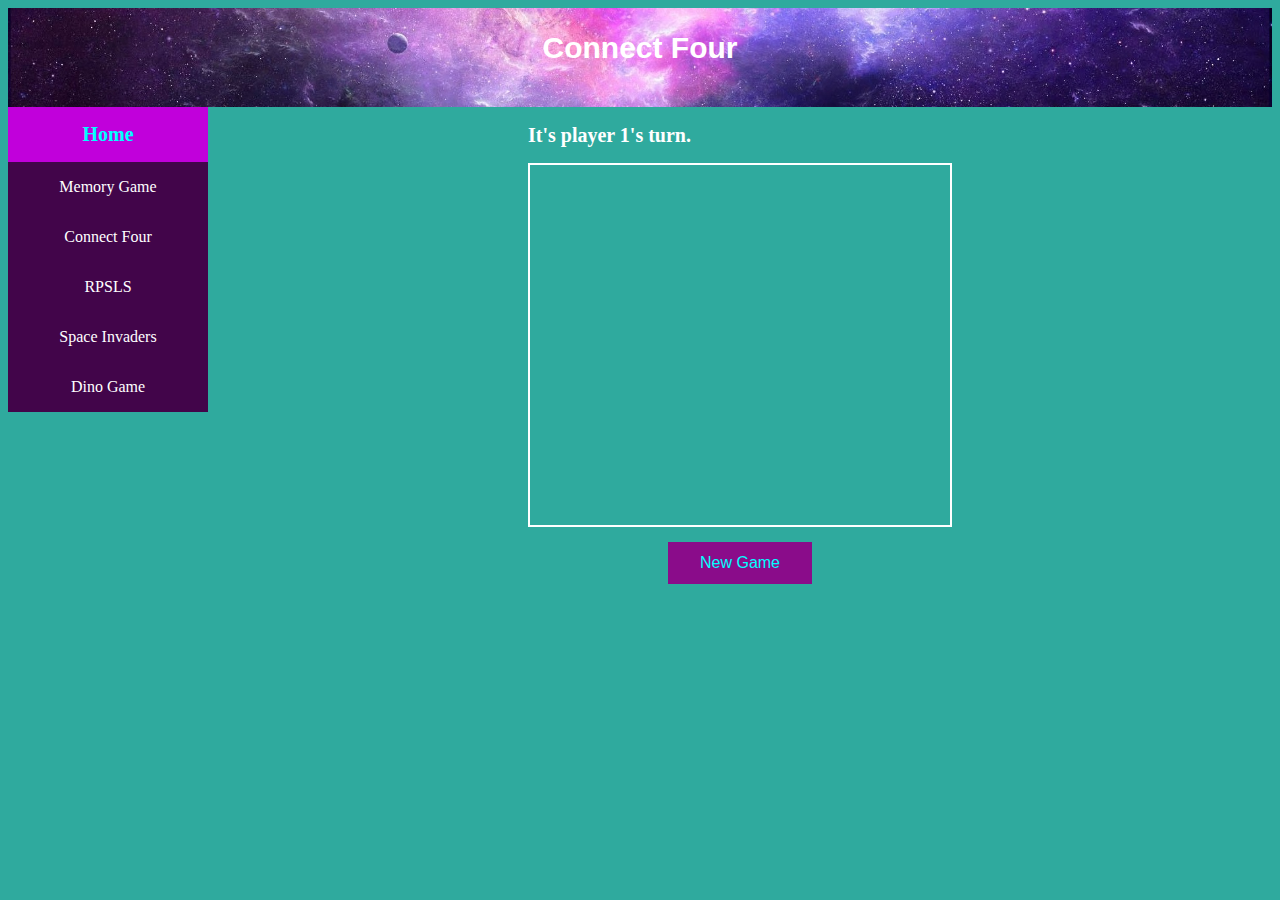
<file: ofek's playground/connet4/index.html>
<!doctype html>

<html lang="en">
<head>
  <meta charset="utf-8">
  <title>Ofek's Connect Four</title>
  <link rel="stylesheet" href="style.css"></link>
  <link rel="stylesheet" href="../homestyle.css"></link>
  <script src="app.js" charset="utf-8"></script>
</head>
<body>
    <h1 class="upperTitle"> Connect Four</h1>
    <div class="bodyDiv">
      <div class="sidemenu">
        <a class="home" href="../home.html">Home</a>
        <a href="../Memory-Game/index.html">Memory Game</a>
        <a href="../connet4/index.html">Connect Four</a>
        <a href="../rpsls/index.html">RPSLS</a>
        <a href="../Space-Invadors/index.html">Space Invaders</a>
        <a href="../dino/index.html">Dino Game</a>
      </div>
      <div class="gameCode">
    <h2>It's player <span id="current-player">1</span>'s turn.</h2>
    <h2 id="result"></h2>

  <div class="grid">
    <div></div>
    <div></div>
    <div></div>
    <div></div>
    <div></div>
    <div></div>
    <div></div>
    <div></div>
    <div></div>
    <div></div>
    <div></div>
    <div></div>
    <div></div>
    <div></div>
    <div></div>
    <div></div>
    <div></div>
    <div></div>
    <div></div>
    <div></div>
    <div></div>
    <div></div>
    <div></div>
    <div></div>
    <div></div>
    <div></div>
    <div></div>
    <div></div>
    <div></div>
    <div></div>
    <div></div>
    <div></div>
    <div></div>
    <div></div>
    <div></div>
    <div></div>
    <div></div>
    <div></div>
    <div></div>
    <div></div>
    <div></div>
    <div></div>
    <div class="taken"></div>
    <div class="taken"></div>
    <div class="taken"></div>
    <div class="taken"></div>
    <div class="taken"></div>
    <div class="taken"></div>
    <div class="taken"></div>
  </div>
  <button class="newGame">New Game</button>
  </div>
  </div>
</body>
</html>
</file>
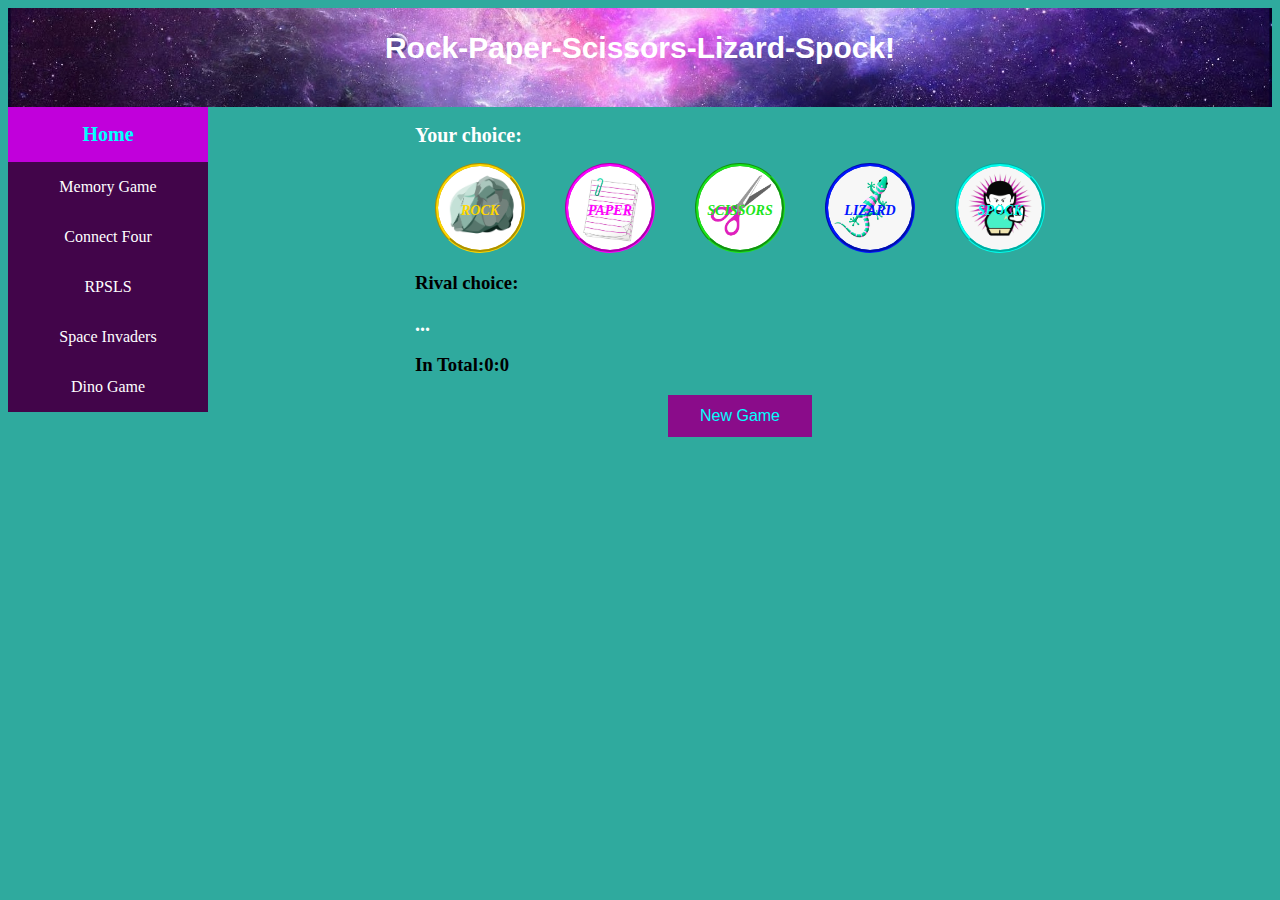
<file: ofek's playground/rpsls/index.html>
<!DOCTYPE html>
<html lang="en" dir="ltr">
    <head>
        <meta charset="utf-8">
        <title>Ofek's rock-paper-scissors-lizard-spock</title>
        <link rel="stylesheet" href="style.css"></link>
        <link rel="stylesheet" href="../homestyle.css"></link>
    </head>
    <body>
        <h1 class="upperTitle">Rock-Paper-Scissors-Lizard-Spock!</h1>
        <div class="bodyDiv">
            <div class="sidemenu">
                <a class="home" href="../home.html">Home</a>
                <a href="../Memory-Game/index.html">Memory Game</a>
                <a href="../connet4/index.html">Connect Four</a>
                <a href="../rpsls/index.html">RPSLS</a>
                <a href="../Space-Invadors/index.html">Space Invaders</a>
                <a href="../dino/index.html">Dino Game</a>
              </div>

            <div class="gameCode">
            <h2>Your choice:<span id="user"></span></h2>
            <div id="choices"></div>
            <h3>Rival choice:<span id="computer"></span></h3>
            <h2 id="result">...</h2>
            <h3>In Total:<span id="total">0:0</span></h3>
            <button class="newGame">New Game</button>
            </div>

        </div>
        
        <script src="app.js" charset="utf-8"></script>
    </body>
</html>
</file>
<file: ofek's playground/connet4/style.css>
.grid {
    border: 2px solid white;
    height: 360px;
    width: 420px;
    display: inline-flex;
    flex-wrap: wrap;
  }
  
  .grid div {
    height: 58px;
    width: 58px;

  }
  
  .player-one {
    background-color: cyan;
    border-radius:45px;
  }
  
  .player-two {
    background-color: magenta;
    border-radius:45px;
  }
  .game-over{
    background-color: rgb(228, 212, 145);
    border-radius:45px;
  }
</file>
<file: ofek's playground/homestyle.css>
h2{
  font-size: 20px;
  font-family: 'Lucida Sans';
  color:white;

}
body{
    background-color: rgb(47, 170, 158);
}
.upperTitle{
    margin: 0;
    font-family: 'Lucida Sans', 'Lucida Sans Regular', 'Lucida Grande', 'Lucida Sans Unicode', Geneva, Verdana, sans-serif;
    font-size: 30px;
    background-image: url('galaxy.jpg');
    background-size: cover;
    height: 76px;
    text-align: center;
    padding-top: 23px;
    color:white;

}
.sidemenu {
    padding: 0;
    width: 200px;
    background-color: #42054a;
    position: inherit;
    height: 100%;
    overflow: auto;
  }
  
  .sidemenu a {
    display: block;
    color: white;
    text-align: center;
    padding: 16px;
    text-decoration: none;
    font-family: 'Lucida Sans';
  }
  
  .sidemenu a.home {
    background-color:#c100db;
    color: cyan;
    font-size: 20px;
    font-weight: bolder;
  }
  
  .sidemenu a:hover:not(.home) {
    background-color: #c100db;
    color: white;
  }
  div.content {
    margin-left: 200px;
    padding: 1px 16px;
    height: 1000px;
  }
  
  .bodyDiv{
    display: flex;
  }
  .gameCode{
    margin:auto;
    display:inline-block;
    align-content: center;
  }
  .newGame {
    background-color: #8a0c8a;
    border: none;
    color: cyan;
    padding: 15px 32px;
    margin:auto;
    display: flex;
    text-align: center;
    font-family: 'Lucida Sans', 'Lucida Sans Regular', 'Lucida Grande', 'Lucida Sans Unicode', Geneva, Verdana, sans-serif;
    font-size: 16px;
    position:inherit;
    line-height: 12px;
    margin-top: 15px;
     top:0;
     right:0;
} 
p{
  font-size: 15px;
  font-family: 'Lucida Sans', 'Lucida Sans Regular', 'Lucida Grande', 'Lucida Sans Unicode', Geneva, Verdana, sans-serif;
  color: white;
  text-align: start;
}
</file>
<file: ofek's playground/rpsls/style.css>
.plain{
    font-size: 20px;
    font-style: oblique;
    font-family: 'Lucida Sans Regular';
    font-variant-caps: all-petite-caps;
    font-weight: bolder;
    margin-left: 20px;
    margin-right: 20px;
    background-size: cover;
    border-radius: 90px;
    height: 90px;
    width: 90px;
}
.rock{
    color:gold;
    border: gold groove;
    background-image: url("images/rock2.png");
    
}
.paper{
    color:magenta;
    border: magenta groove;
    background-image: url("images/paper.jpg");
   
}.scissors{
    color:rgb(27, 229, 27);
    border: rgb(27, 229, 27) groove;
    background-image: url("images/sccisors.png");
   
}.lizard{
    color:rgb(0, 21, 255);
    border: rgb(0, 21, 255) groove;
    background-image: url("images/lizard.png");

    
}.spock{
    color:rgb(0, 255, 238);
    border: rgb(0, 255, 238) groove;
    background-image: url("images/spock.png");
    
}
img{
    size:20%
}
</file>
